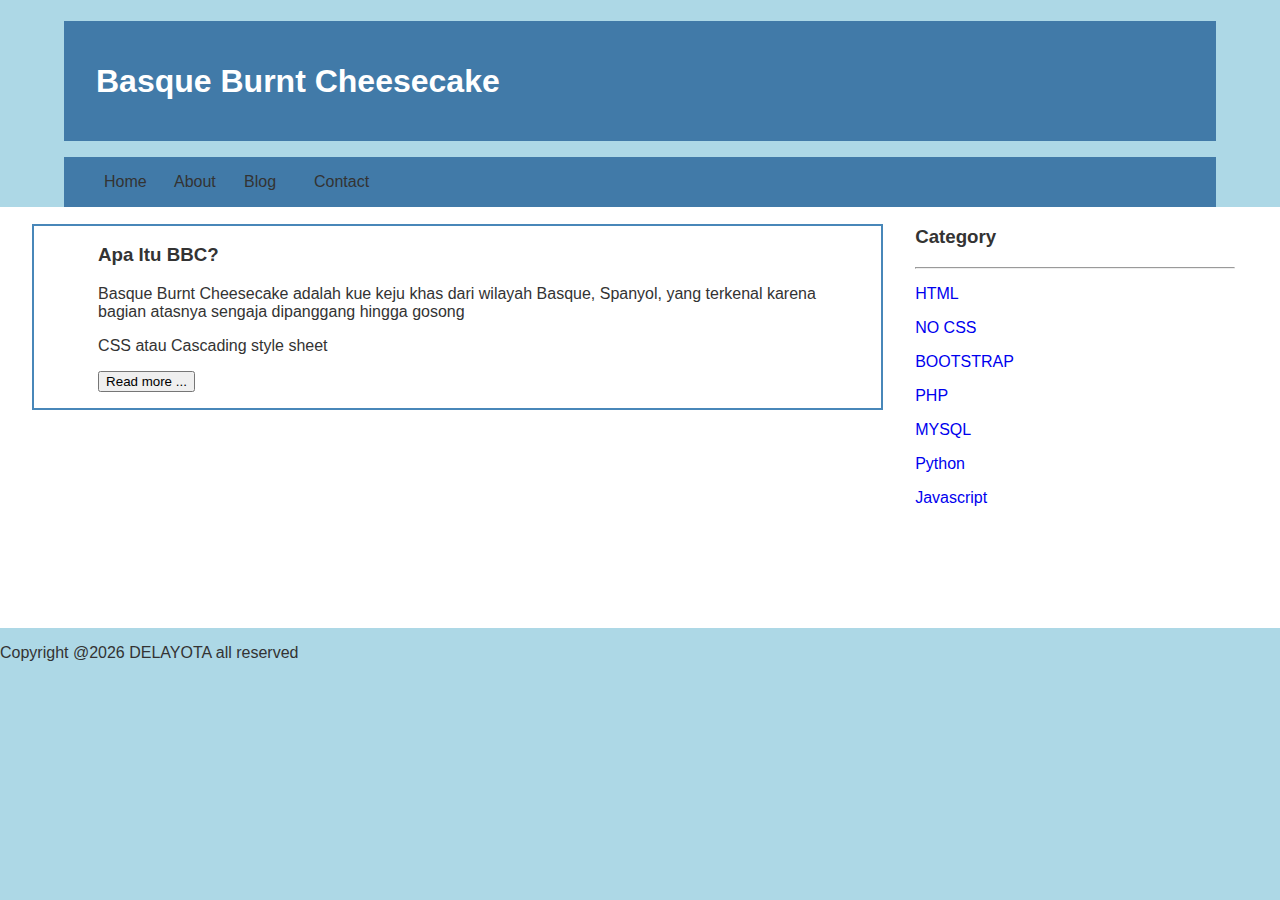
<file: index.html>
<!DOCTYPE HTML>
<HTML>
<head>
  <title>Jasmine Cakery</title>
  <link rel="stylesheet" href="style.css">
</head>
  
<body>
  
<div class="header">
  <div class="jarak">
    <h1>Basque Burnt Cheesecake</h1>
  </div>
</div>  
  
  
<div class="menu">
  <ul>
    <li><a href="index.html">Home</a></li>
    <li><a href="about.html">About</a></li>
    <li><a href="blog.html">Blog</a></li>
    <li><a href="contact.html">Contact</a></li>
  </ul>
</div>
  
<div class="content">
  <div class="jarak">
    <!-- kiri -->
    <div class="kiri">
      <!-- blog -->
      <div class="border">
        <div class="jarak">
          <h3>Apa Itu BBC?</h3>
          <p>Basque Burnt Cheesecake adalah kue keju khas dari wilayah Basque, Spanyol, yang terkenal karena bagian atasnya sengaja dipanggang hingga gosong</p>
          <p>CSS atau Cascading style sheet</p>
          <button>Read more ...</button>
        </div>
      </div>
      <!-- end blog -->
    </div>
  </div>

         
    <!-- kanan -->
    <div class="kanan">
      <div class="jarak">
        <h3>Category</h3>
        <hr/>
        <p><a href="#" class="undecor">HTML</a></p>
        <p><a href="#" class="undecor">NO CSS</a></p>
        <p><a href="#" class="undecor">BOOTSTRAP</a></p>
        <p><a href="#" class="undecor">PHP</a></p>
        <p><a href="#" class="undecor">MYSQL</a></p>
        <p><a href="#" class="undecor">Python</a></p>
        <p><a href="#" class="undecor">Javascript</a></p>
      </div>
    </div>
    <!-- kanan -->
</div>
             
<p>Copyright @2026 DELAYOTA all reserved</p>
</body> 

</HTML>
</file>
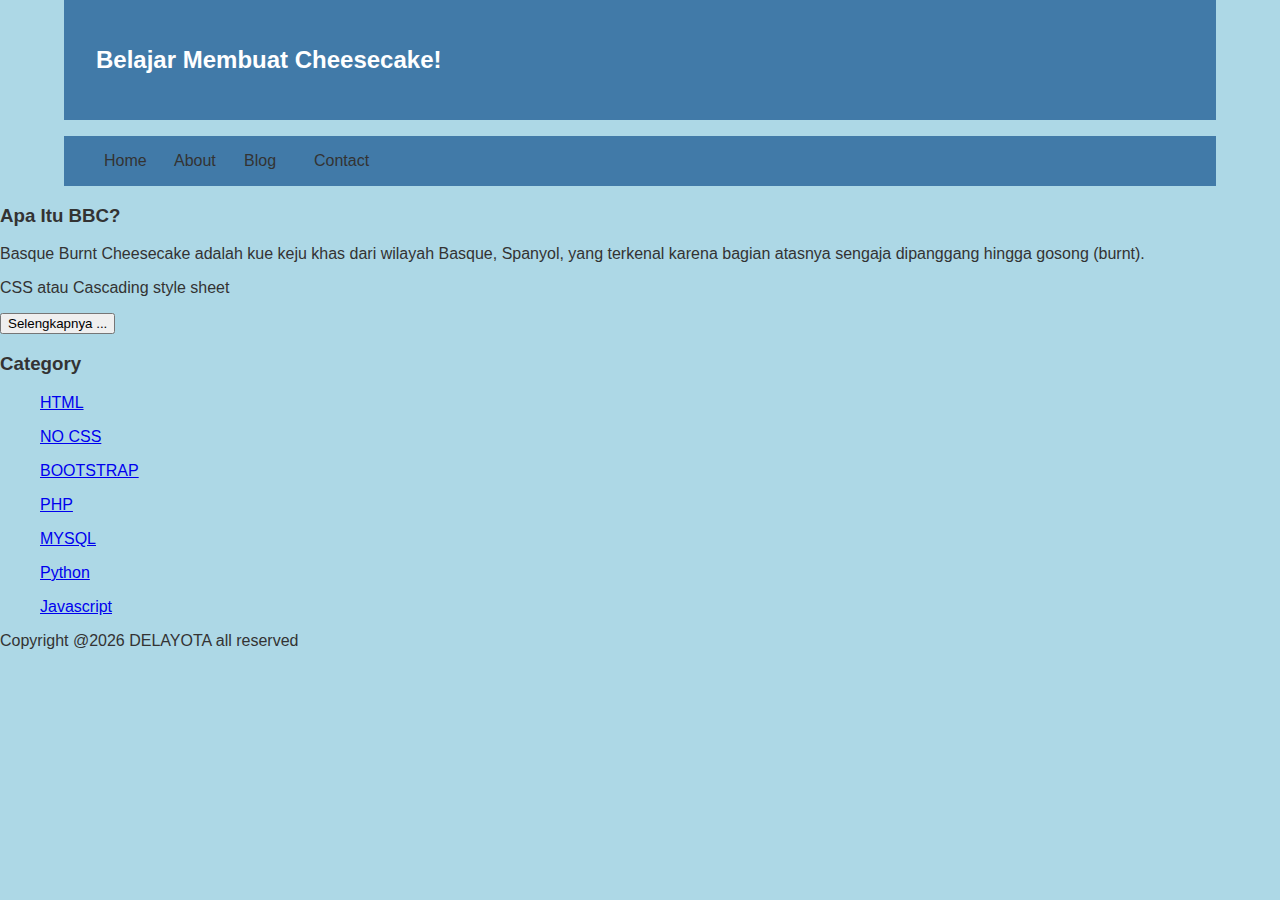
<file: about.html>
<DOCTYPE HTML>
<HTML>
  <head>
     <title>
       Jasmine Cakery
     </title>
     <link rel="stylesheet" href="style.css">
  </head>
   <body>
    <div class="header">
       <div class="jarak">
         <h2>Belajar Membuat Cheesecake!</h2>
       </div>
    </div>
  <div class="menu">
             <ul>
                     <li><a href="index.html">Home</a></li>
                     <li><a href="about.html">About</a></li>
                     <li><a href="blog.html">Blog</a></li>
                     <li><a href="contact.html">Contact</a></li>
             </ul>
  </div> 
                     <h3>Apa Itu BBC?</h3>
                     <p>Basque Burnt Cheesecake adalah kue keju khas dari wilayah Basque, Spanyol, yang terkenal karena bagian atasnya sengaja dipanggang hingga gosong (burnt).
                     <p>CSS atau Cascading style sheet</p>
                     <button>Selengkapnya ...</button>
           
             <h3>Category</h3>
             <ul>
                     <p><a href="#" >HTML</a></p>
                     <p><a href="#" >NO CSS</a></p>
                     <p><a href="#" >BOOTSTRAP</a></p>
                     <p><a href="#" >PHP</a></p>
                     <p><a href="#" >MYSQL</a></p>
                     <p><a href="#" >Python</a></p>
                     <p><a href="#" >Javascript</a></p>
             </ul>
               <p>Copyright @2026 DELAYOTA all reserved</p>
  </body>

</HTML>
</file>
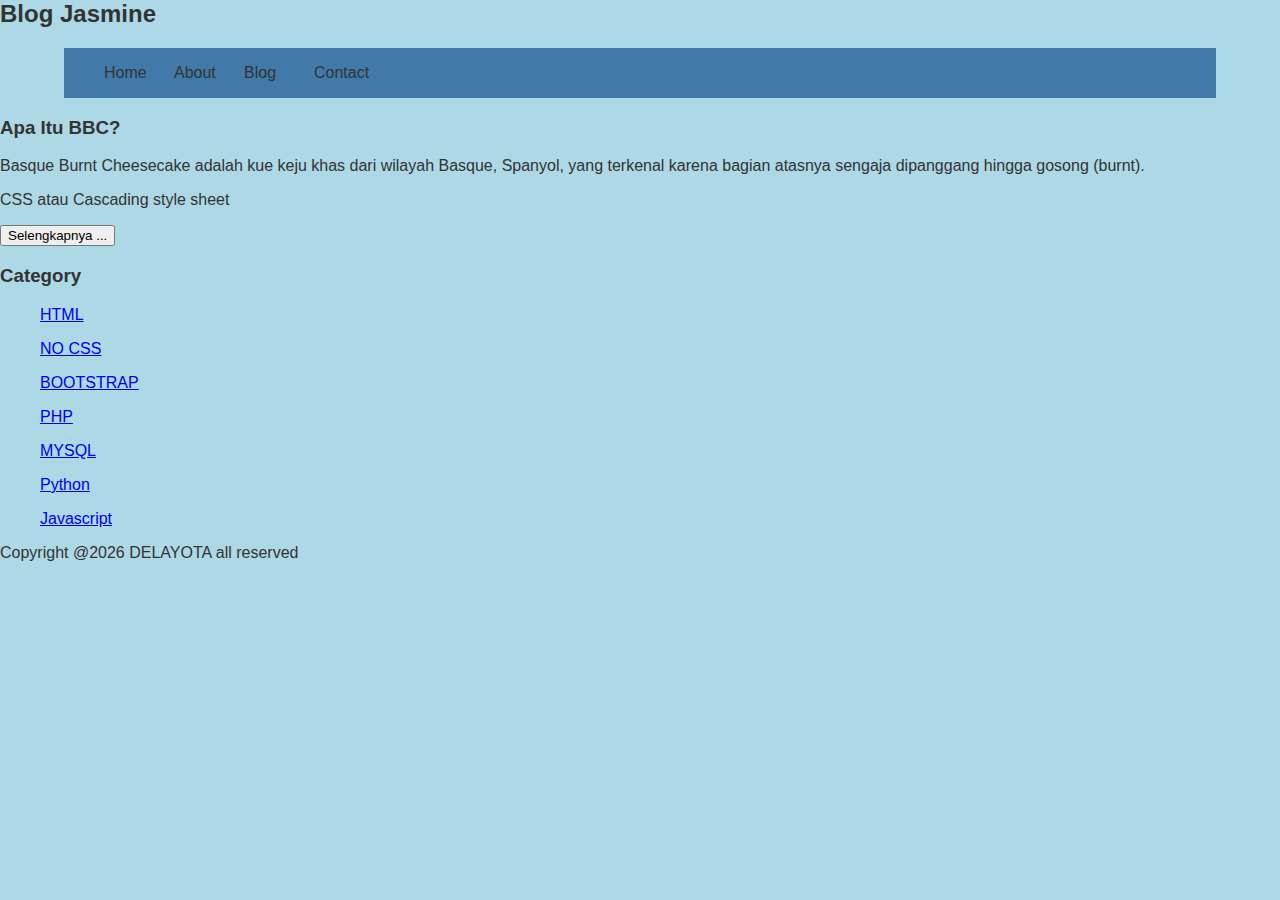
<file: blog.html>
<DOCTYPE HTML>
<HTML>
  <head>
     <title>
       Jasmine Cakery
     </title>
     <link rel="stylesheet" href="style.css">
  </head>
   <body>
     <h2>
       Blog Jasmine
     </h2>
     <div class="menu">
             <ul>
                     <li><a href="index.html">Home</a></li>
                     <li><a href="about.html">About</a></li>
                     <li><a href="blog.html">Blog</a></li>
                     <li><a href="contact.html">Contact</a></li>
             </ul>
     </div>
                     <h3>Apa Itu BBC?</h3>
                     <p>Basque Burnt Cheesecake adalah kue keju khas dari wilayah Basque, Spanyol, yang terkenal karena bagian atasnya sengaja dipanggang hingga gosong (burnt).
                     <p>CSS atau Cascading style sheet</p>
                     <button>Selengkapnya ...</button>
           
             <h3>Category</h3>
             <ul>
                     <p><a href="#" >HTML</a></p>
                     <p><a href="#" >NO CSS</a></p>
                     <p><a href="#" >BOOTSTRAP</a></p>
                     <p><a href="#" >PHP</a></p>
                     <p><a href="#" >MYSQL</a></p>
                     <p><a href="#" >Python</a></p>
                     <p><a href="#" >Javascript</a></p>
             </ul>
               <p>Copyright @2026 DELAYOTA all reserved</p>
  </body>

</HTML>
</file>
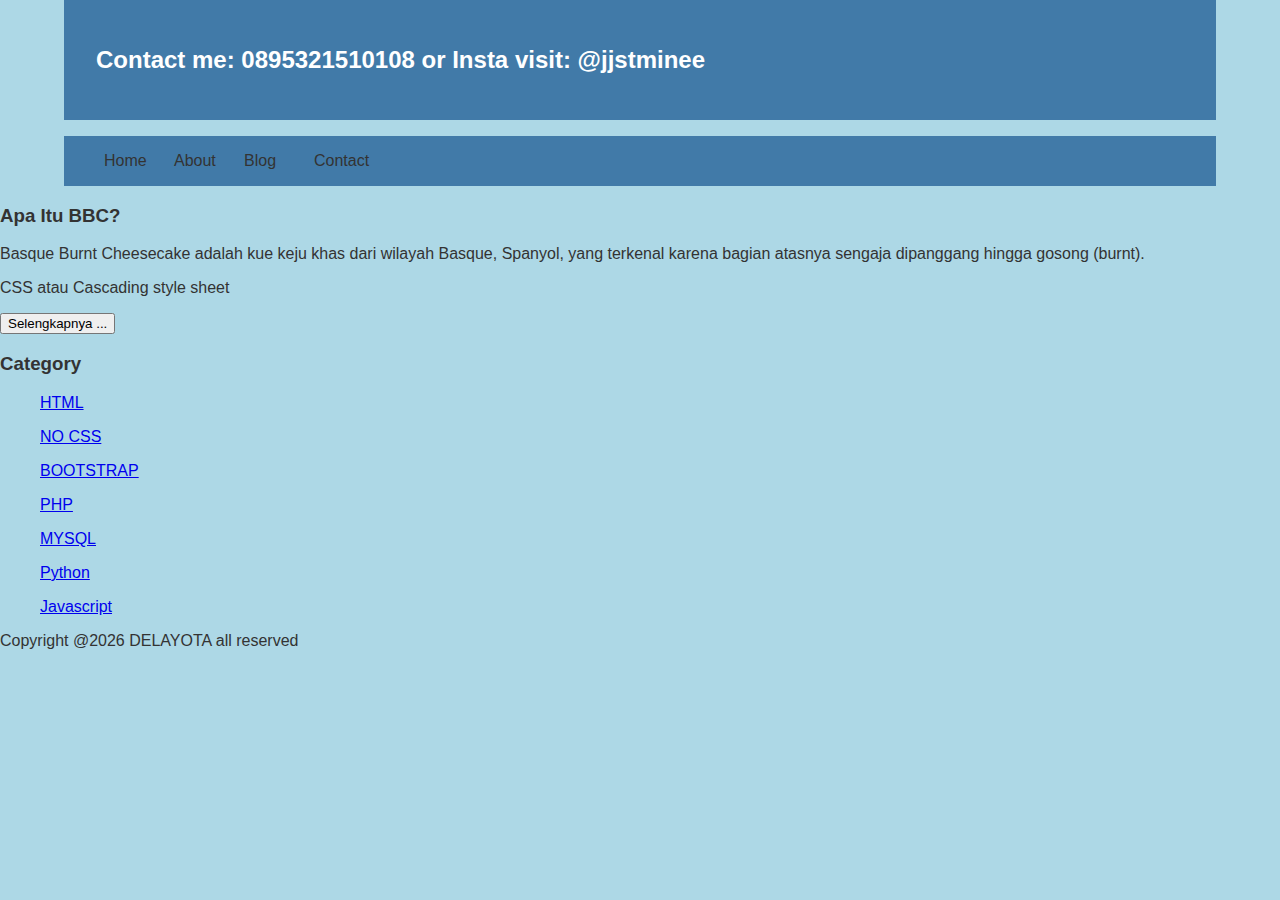
<file: contact.html>
<DOCTYPE HTML>
<HTML>
  <head>
     <title>
       Jasmine Cakery
     </title>
     <link rel="stylesheet" href="style.css">
  </head>
   <body>
    <div class="header">
        <div class="jarak"> 
          <h2>
              Contact me: 0895321510108 or
              Insta visit: @jjstminee
          </h2>
        </div>
    </div>
    <div class="menu">
             <ul>
                     <li><a href="index.html">Home</a></li>
                     <li><a href="about.html">About</a></li>
                     <li><a href="blog.html">Blog</a></li>
                     <li><a href="contact.html">Contact</a></li>
             </ul>
    </div>
                     <h3>Apa Itu BBC?</h3>
                     <p>Basque Burnt Cheesecake adalah kue keju khas dari wilayah Basque, Spanyol, yang terkenal karena bagian atasnya sengaja dipanggang hingga gosong (burnt).
                     <p>CSS atau Cascading style sheet</p>
                     <button>Selengkapnya ...</button>
           
             <h3>Category</h3>
             <ul>
                     <p><a href="#" >HTML</a></p>
                     <p><a href="#" >NO CSS</a></p>
                     <p><a href="#" >BOOTSTRAP</a></p>
                     <p><a href="#" >PHP</a></p>
                     <p><a href="#" >MYSQL</a></p>
                     <p><a href="#" >Python</a></p>
                     <p><a href="#" >Javascript</a></p>
             </ul>
               <p>Copyright @2026 DELAYOTA all reserved</p>
  </body>

</HTML>
</file>
<file: style.css>
body{
    background-color:lightblue;
    color:#333;
    width:100%;
    font-family:sans-serif;
    margin:0 auto;
}

.header{
    width:90%;
    margin:auto;
    height:120px;
    line-height:120px;
    background:#417aa8;
    color:#fff;
}

.jarak{
    padding:0 2pc;
}

.menu{
    background-color:#417aa8;
    height:50px;
    line-height:50px;
    width:90%;
    margin:0 auto;
    padding:0 auto;
}

.menu ul {
    list-style:none;
}

.menu ul li a {
    float:left;
    width:70px;
    display:block;
    text-align;center;
    color:#333;
    text-decoration:none;
}

.menu ul li a:hover {
    background-color:#fff;
    display:block;
}

.content{
    width:90;
    margin:auto;
    height:420px;
    padding:0.1px;
    background:#fff;
    color:#333;
}

.border{
    border:2px solid #4887b9;
    margin-top:1pc;
    padding-bottom:1pc;
    padding-left:2pc;
    padding-right:2pc;
}

.kiri{
    width:70%;
    float:left;
    margin:auto;
    background:#fff;
    height:420px;
}

.kanan{
    width:30%;
    float:left;
    margin:auto;
    background:#fff;
    height:420px;
}

.undecor{
    text-decoration:none;
}

.footer{
    width:90%
    margin:auto;
    height:40px;
    line-height:40px;
    background:#417aa8;
    color:#fff;
    margin-bottom: 1pc;
}
</file>
